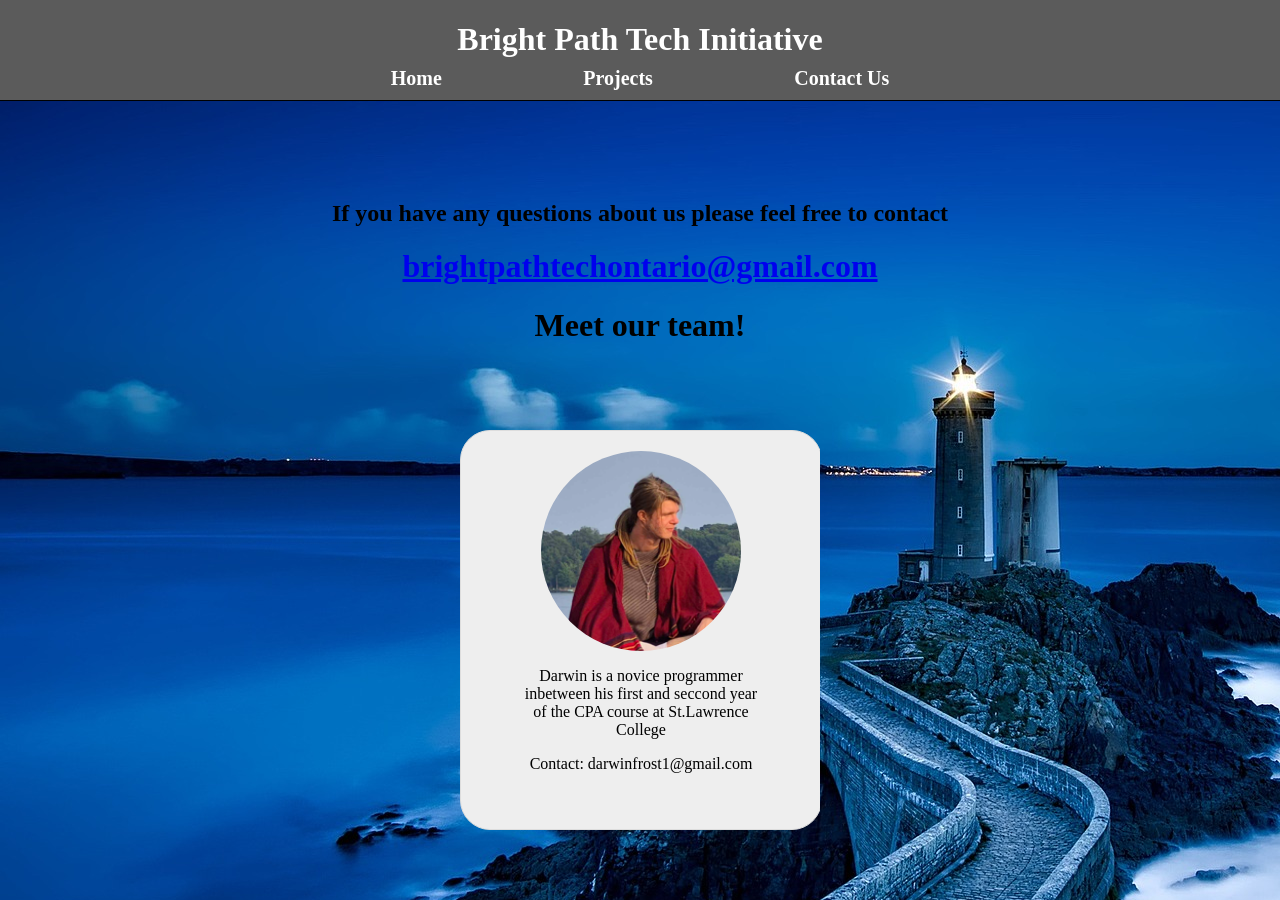
<file: contact.html>
<!DOCTYPE html>
<html lang="en">
<head>
    <meta charset="UTF-8">
    <meta name="viewport" content="width=device-width, initial-scale=1.0">
    <title>Contact Us</title>
    <link rel="stylesheet" type="text/css" href="styles.css">
</head>
<body>
    <header>
        <h1 class="companyName">Bright Path Tech Initiative</h1>
        <nav class="navBar">
            <a href="index.html">Home</a>
            <a href="previous.html">Projects</a>
            <a href="contact.html">Contact Us</a>
        </nav>
    </header>
        <div class="email">
            <h2>If you have any questions about us please feel free to contact</h2>
            <h1><a href="mailto:brightpathtechontario@gmail.com">brightpathtechontario@gmail.com</a></h1>
            <h1>Meet our team!</h2>
        </div>
        <ul class="team-carousel">
            <li data-accName="Item 1">
                <div class="image-cropper">
                    <img src="images/DarwinPortrait.png" alt="Darwin stiting on a cannon by the st.Lawrence river" class="portrait">
                </div>
                <div class="Description">
                    <p>Darwin is a novice programmer inbetween his first and seccond year of the CPA course at St.Lawrence College</p>
                    <p>Contact: darwinfrost1@gmail.com</p>
                </div>
            </li>
            <li data-accName="Item 2">
                <div class="image-cropper">
                    <img src="images/JarrodPortrait.jpg" alt="Closeup picture of Jarrod's face"  class="portrait">
                </div> 
                    <div class="Description">
                        <p>Jarrod is a graduate from the CPA course at St.Lawrence College</p>
                    <p>Contact: JarrodCHoddinott@gmail.com</p>
                    </div>
            </li>
            <li data-accName="Item 3">
                <div class="image-cropper">
                    <img src="images/JacobPortrait.jpg" alt="Headshot picture of Jacob" class="portrait">
                </div>
                    <div class="Description">
                        <p>Jacob is a student at St. Lawrence college</p>
                        <p>Contact: jacobsearlest@gmail.com</p>
                    </div>
            </li>
            <li data-accName="Item 4">
                <div class="image-cropper">
                    <img src="images/MaxwellPortrait.jpg" alt="Headshot picture of Maxwell holding a opossum" class="portrait-spc">
                </div>
                    <div class="Description">
                        <p>Maxwell is a student at St. Lawrence college</p>
                        <p>Contact: maxwellrschriner@gmail.com</p>
                    </div>
            </li>
        </ul>
    </body>
</html>
</file>
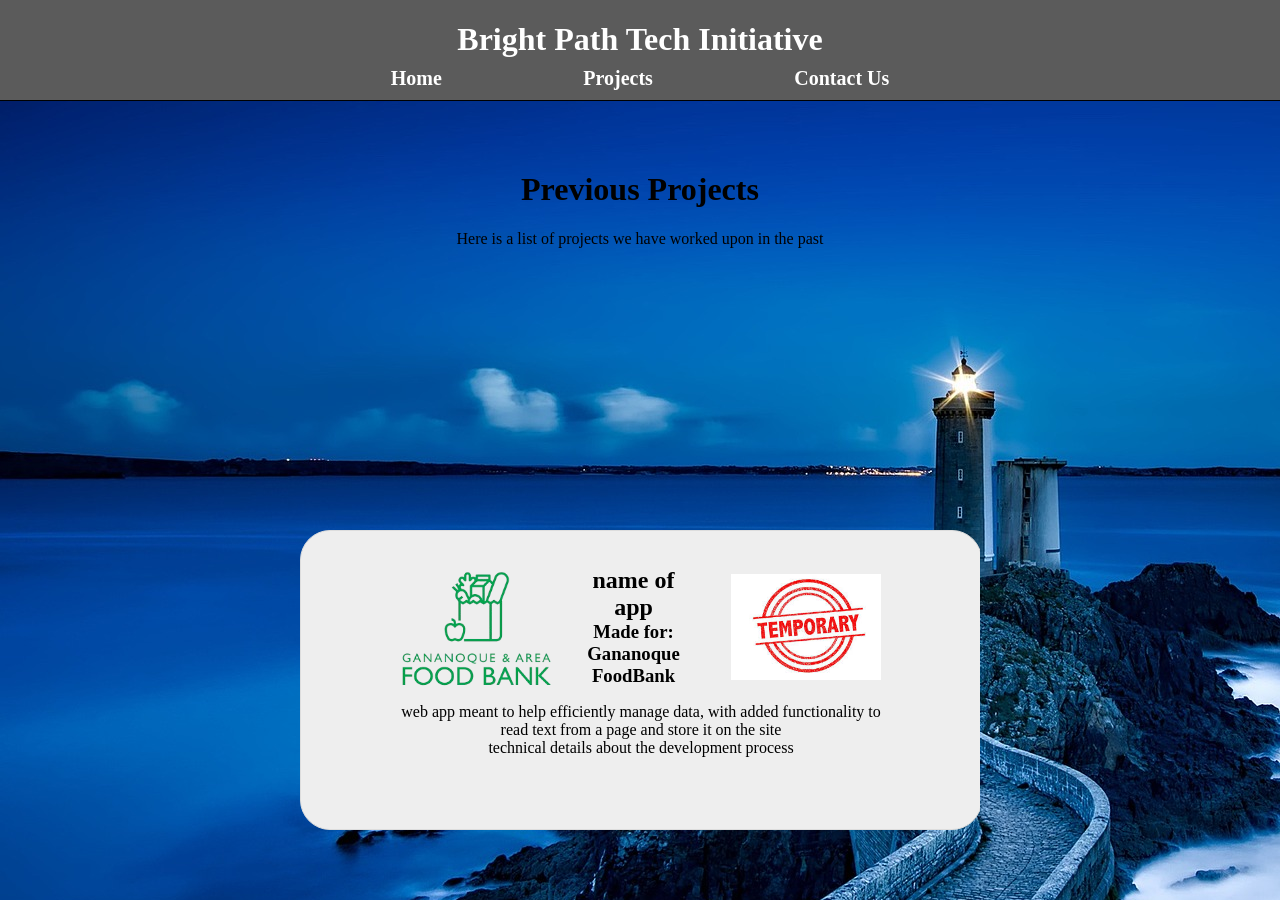
<file: previous.html>
<!DOCTYPE html>
<html lang="en">
<head>
    <meta charset="UTF-8">
    <meta name="viewport" content="width=device-width, initial-scale=1.0">
    <title>Previous Projects</title>
    <link rel="stylesheet" type="text/css" href="styles.css">
</head>
<header class="companyName">
    <h1 class="companyName">Bright Path Tech Initiative</h1>
    <nav class="navBar">
        <a href="index.html">Home</a>
        <a href="previous.html">Projects</a>
        <a href="contact.html">Contact Us</a>
    </nav>
</header>
<body>
    <div class="pageDesc">
        <h1 style="text-align: center;">Previous Projects</h1>
        <p style="text-align: center;">Here is a list of projects we have worked upon in the past</p>
    </div>  
    <ul class="carousel">
        <li data-accName="Item 1">
            <div class="previous-projects">
                <img src="images/GananoqueFoodBandPfp.png" alt="GananoqueFoodBandPfp">
                <div>
                    <h2>name of app</h2>
                    <h3>Made for: Gananoque FoodBank</h3>
                </div>
                <img src="images/temp.jpg" alt="temp" style="float: right; margin-left: 15px;"> <!--  meant to display a snapshot of the completed application -->
            </div>
            <p class="appDesc">web app meant to help efficiently manage data, with added functionality to read text from a page and store it on the site</p>
            <p class="appDesc">technical details about the development process</p>
        </li>
        <li data-accName="Item 2">
            <h2>Page 2</h2>
        </li>
        <li data-accName="Item 3">
            <h2>Page 3</h2>
        </li>
        <li data-accName="Item 4">
            <h2>Page 4</h2>
        </li>
    </ul>

    <!-- 
    template
    <div>
        <div class="previous-projects">
            <img src="" alt=""> meant to display logo of the recipient org
            <div>
                <h2>name of app</h2>
                <h3>Name of the recipient org</h3>
            </div>
            <img src="" alt="" style="float: right; margin-left: 15px;">  meant to display a snapshot of the completed application
        </div>
        <p>general details about the app</p>
        <p>technical details about the development process</p>
    </div>
    -->
</body>
</html>
</file>
<file: styles.css>
html {
    overflow-x: hidden;
}

body {
    background-image: url("./images/LightHouse.jpg");
}

header {
    background-color: rgb(91, 91, 91);
    position: fixed;
    width: 100%;
    height: 100px;
    top: 0;
    left: 0;
    border-bottom: 1px solid black;
    z-index: 10;
}


header a {
    text-decoration: none;
    color: white;
}

.previous-projects-page p, .previous-projects-page h3, .previous-projects-page h2, .previous-projects-page h1 {
    text-align: center;
}

.companyName {
    text-align: center;
    color: white;
}

.navBar {
    margin: auto;
    display: flex;
    flex-direction: row;
    justify-content: space-around;
    width: 50%;
    position: absolute;
    bottom: 0;
    right: 0;
    left: 0;
    text-align: center;
}

.navBar a {
    margin-bottom: 0.5em;
    text-decoration: none;
    color: white;
    font-size: 20px;
    font-weight: bold;
}

.mission {
    opacity: 80%;
    background-color: whitesmoke;
    box-shadow: 0 4px 8px rgba(0, 0, 0, 0.2);
    width: 25%;
    height: 250px;
    border-radius: 25px;
    margin: 250px auto auto 100px;
    padding: 5px;
    text-align: center;
    color: black;
    border: 1px solid rgb(224, 224, 224);
}

.mission p {
    padding: 10px;
    font-size: 18px;
}

.images {
    display: flex;
    flex-direction: column;
    width: 25%;
    margin: -263px 150px auto auto;
}

.homeImg {
    background-color: whitesmoke;
    opacity: 80%;
    border-radius: 25px;
    margin: 10px;   
    height: 250px;
    box-shadow: 0 4px 8px rgba(0, 0, 0, 0.2);
    border: 1px solid rgb(224, 224, 224);
} 

.addInfo {
    background-color: whitesmoke;
    opacity: 80%;
    box-shadow: 0 4px 8px rgba(0, 0, 0, 0.2);
    width: 75%;
    height: 150px;
    border-radius: 25px;
    margin: 75px auto;
    padding: 5px;
    text-align: center;
    color: black;
    border: 1px solid rgb(224, 224, 224);
}

/* Media Queries to help with mobile */

@media (max-width: 480px) {
    .navBar {
        width: 100%;
    }

    .mission {
        width: 90%;
        margin: 125px auto 30px auto;
        height: fit-content;
    }

    .images {
        width: 90%;
        margin: 0px auto 25px auto;
    }

    .addInfo {
        width: 90%;
        margin: auto auto 15px auto;
        height: fit-content;
    }
}

.carousel {
  width: 50%;
  height: 300px;
  padding: 20px;
  display: flex;
  gap: 4vw;
  anchor-name: --my-carousel;
  overflow-x: scroll;
  scroll-snap-type: x mandatory;
  margin: auto;
  opacity: 80;
  scroll-behavior: smooth;
  scrollbar-width: none;
  position: absolute;
  left: 0;
  right: 0;
  bottom: 50px;
}

ul::scroll-button(*) {
  border: 0;
  font-size: 2rem;
  background: none;
  color: black;
  opacity: 1;
  cursor: pointer;
  position: absolute;
  position-anchor: --my-carousel;
  transition: transform 0.15s ease-in-out;
}

ul::scroll-button(*):hover,
ul::scroll-button(*):focus {
  transform: scale(1.1);
}

ul::scroll-button(*):active {
    opacity: 1;
  translate: 1px 1px;
}

ul::scroll-button(*):disabled {
  transform: scale(1.0);
  cursor: unset;
  color: gray;
}

ul::scroll-button(left) {
  background-color: white;
  border-radius: 50%;
  border: 1px solid silver;
  content: "←" / "Previous";
  right: calc(anchor(left) - 20px);
  bottom: calc(anchor(top) - 200px);
}

ul::scroll-button(right) {
  background-color: white;
  border-radius: 50%;
  border: 1px solid silver;
  content: "→" / "Next";
  left: calc(anchor(right) - 20px);
  bottom: calc(anchor(top) - 200px);
}

li {
  list-style-type: none;
  border-radius: 30px;
  background-color: #eeeeee;
  border: 1px solid #dddddd;
  padding: 20px;
  flex: 0 0 100%;
  scroll-snap-align: center;
}

.previous-projects {
  display: flex;                
  justify-content: space-between;
  align-items: center;          
  text-align: center;           
  width: 75%;              
  margin: auto;    
}

.previous-projects img {
  width: 150px;                 
  height: auto;
}
.previous-projects h2, .previous-projects h3 {
  flex-grow: 1;                 
  margin: 0 20px;               
}

.appDesc {
    width: 75%;
    margin: auto;
    text-align: center;
}

.pageDesc {
    position: absolute;
    top: 150px;
    left: 0;
    right: 0;
}

.image-cropper {
    width:200px;
    height:200px;
    border-radius: 50%;
    overflow: hidden;
    margin: auto;
}

.portrait {
    width: 100%;
    height: auto;
    display: inline;
    margin: 0 auto;
}

.email {
    margin-top: 200px;
    text-align: center;
}

.portrait-spc {
    width: 100%;
    height: 100%;
    display: inline;
    margin: 0 auto;
}

.team-carousel {
  width: 25%;
  height: 400px;
  padding: 20px;
  display: flex;
  gap: 4vw;
  anchor-name: --my-carousel;
  overflow-x: scroll;
  scroll-snap-type: x mandatory;
  margin: auto;
  opacity: 80;
  scroll-behavior: smooth;
  scrollbar-width: none;
  position: absolute;
  left: 0;
  right: 0;
  bottom: 50px;
}

.Description {
    width: 75%;
    margin: auto;
    height: 100%;
    text-align: center;
}
</file>
